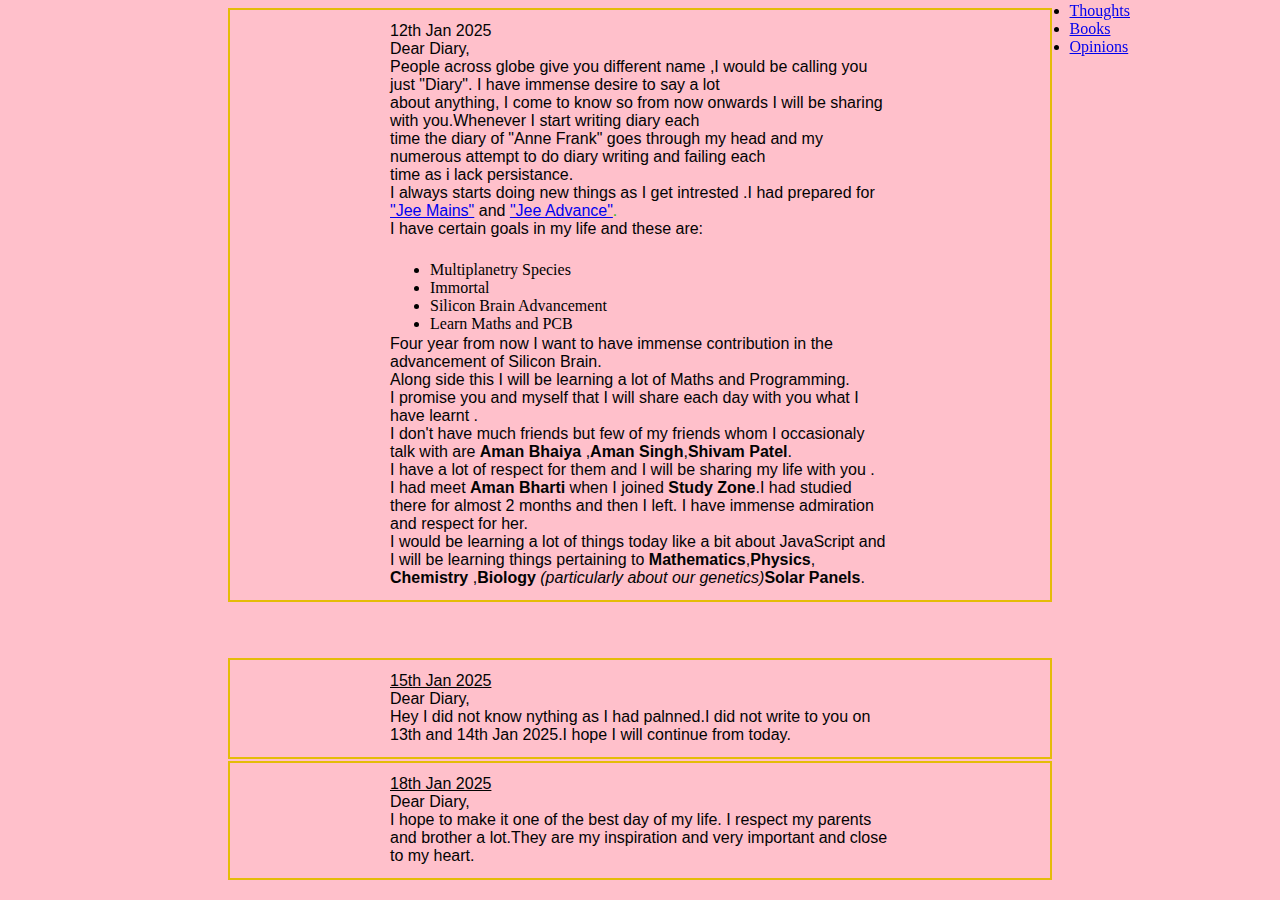
<file: index.html>
<!DOCTYPE html>
<html lang="en">
<head>
    <title>Diary</title>
    <meta charset="UTF-8">
    <meta name="viewport" content="width=device-width, initial-scale=5.0">
    <link rel="stylesheet" href="first.css">
</head>
<body>
   <div class="links">
   <ul id ="nav">
      <li><a href = "Thoughts.html">Thoughts</a></li>
      <li><a href = "Books.html">Books</a></li>
      <li><a href = "Opinions.html">Opinions</a></li>
   </ul>
</div>
 <div class="entry">   
 <p id="First">12th Jan 2025
   <br> <align="left">Dear Diary,</align>
<br>People across globe give you different name ,I would be calling you just "Diary". I have immense desire to say a lot 
<br>about anything, I come to know so from now onwards I will be sharing with you.Whenever I start writing diary each 
<br>time the diary of "Anne Frank" goes through my head and my numerous attempt to do diary writing and failing each 
<br> time as i lack persistance.<br>I always starts doing new things as I get intrested .I had prepared for
 <k1><a href="https://en.wikipedia.org/wiki/Joint_Entrance_Examination_%E2%80%93_Main">"Jee Mains"</a></k1> and <k2><a href="https://en.wikipedia.org/wiki/Joint_Entrance_Examination_%E2%80%93_Advanced">"Jee Advance"</a>.</k2>
 <br>I have certain goals in my life and these are:</p><br>
 <ul style="list-style-type: disc;">
    <li>Multiplanetry Species </li>
    <li>Immortal</li>
    <li>Silicon Brain Advancement</li>
    <li>Learn Maths and PCB</li>
 </ul>
 <p id="First">Four year from now I want to have immense contribution in the advancement of Silicon Brain. <br>
    Along side this I will be learning a lot of Maths and Programming.<br>
    I promise you and myself that I will share each day with you what I have learnt .
    <br>I don't have much friends but few of my friends whom I occasionaly talk with are <b>Aman Bhaiya</b>
    ,<b>Aman Singh</b>,<b>Shivam Patel</b>.<br>I have a lot of respect for them and I will be sharing my life with you .<br>
    I had meet <b>Aman Bharti</b> when I joined <b>Study Zone</b>.I had studied there for almost 2 months and then I left.
    I have immense admiration and respect for her.
    <br>I would be learning a lot of things today like a bit about JavaScript  and I will be learning things pertaining to <b>Mathematics</b>,<b>Physics</b>,<b> Chemistry </b> ,<b>Biology</b><i> (particularly about our genetics)</i><b>Solar Panels</b>.
</p>
</div><br><br><br>
<div class="entry">
<p id="Second">
   <u> 15th Jan 2025</u>
   <br> <align="left">Dear Diary,</align><br>
    Hey I did not know nything as I had palnned.I did not write to you on 13th and 14th Jan 2025.I hope I will continue from today.
</p>
</div>
<div class="entry">
   <p id="Third">
      <u>18th Jan 2025</u>
      <br> <align="left">Dear Diary,</align><br>
      I hope to make it one of the best day of my life.
      I respect my parents and brother a lot.They are my inspiration and very important and close to my heart.
   </p>
</div>

<div id="myModal" class="modal">
   <div class="modal-content">
       <span class="close">&times;</span>
       <p>Welcome to my world. Enjoy your stay!</p>
       <button onclick="location.reload()">Refresh</button>
       <button onclick="closeModal()">Close</button>
   </div>
</div>
<script src="first.js"></script>
</body>
<html>
</file>
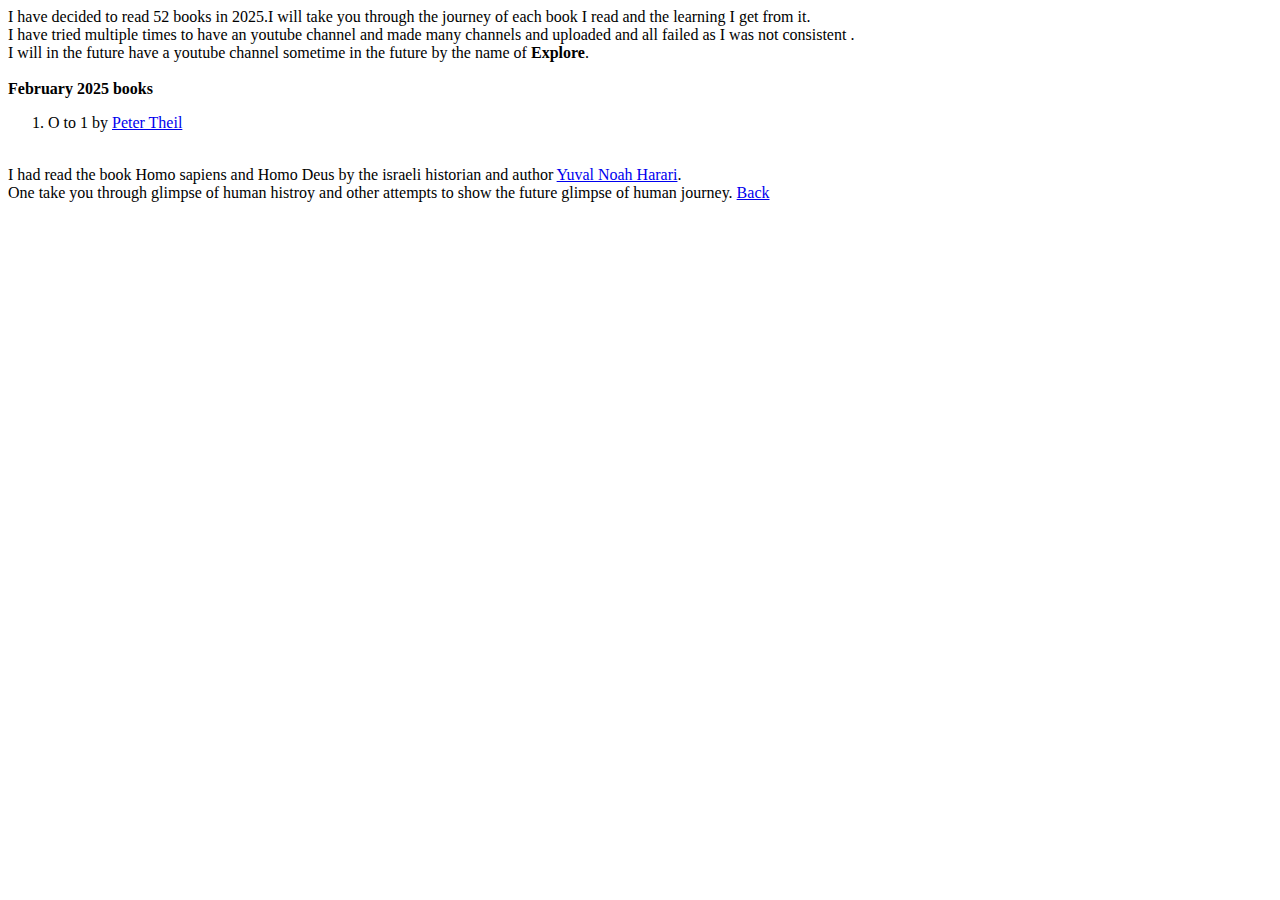
<file: Books.html>
<!DOCTYPE html>
<html lang="en">
<head>
    <meta charset="UTF-8">
    <meta name="viewport" content="width=device-width, initial-scale=1.0">
    <title>Books</title>
</head>
<body>
    I have decided to read 52 books in 2025.I will take you through the journey of each book I read and the learning I get from it.<br>
    I have tried multiple times to have an youtube channel and made many channels and uploaded and all failed as I was not consistent .<br>
    I will in the future have a youtube channel sometime in the future by the name of <b>Explore</b>.
   <br><br> <b>February 2025 books</b>
        <ol>
            <li> O to 1 by <a href="https://en.wikipedia.org/wiki/Peter_Thiel">   Peter Theil</a> </li>
        </ol>  
        <br>I had read the book Homo sapiens and Homo Deus by the israeli historian and author <a href="https://www.ynharari.com/">  Yuval Noah Harari</a>.<br>
        One take you through glimpse of human histroy and other attempts to show the future glimpse of human journey.
        <a href="https://icoderchintu.github.io/diary/">Back</a>  
</body>
</html>
</file>
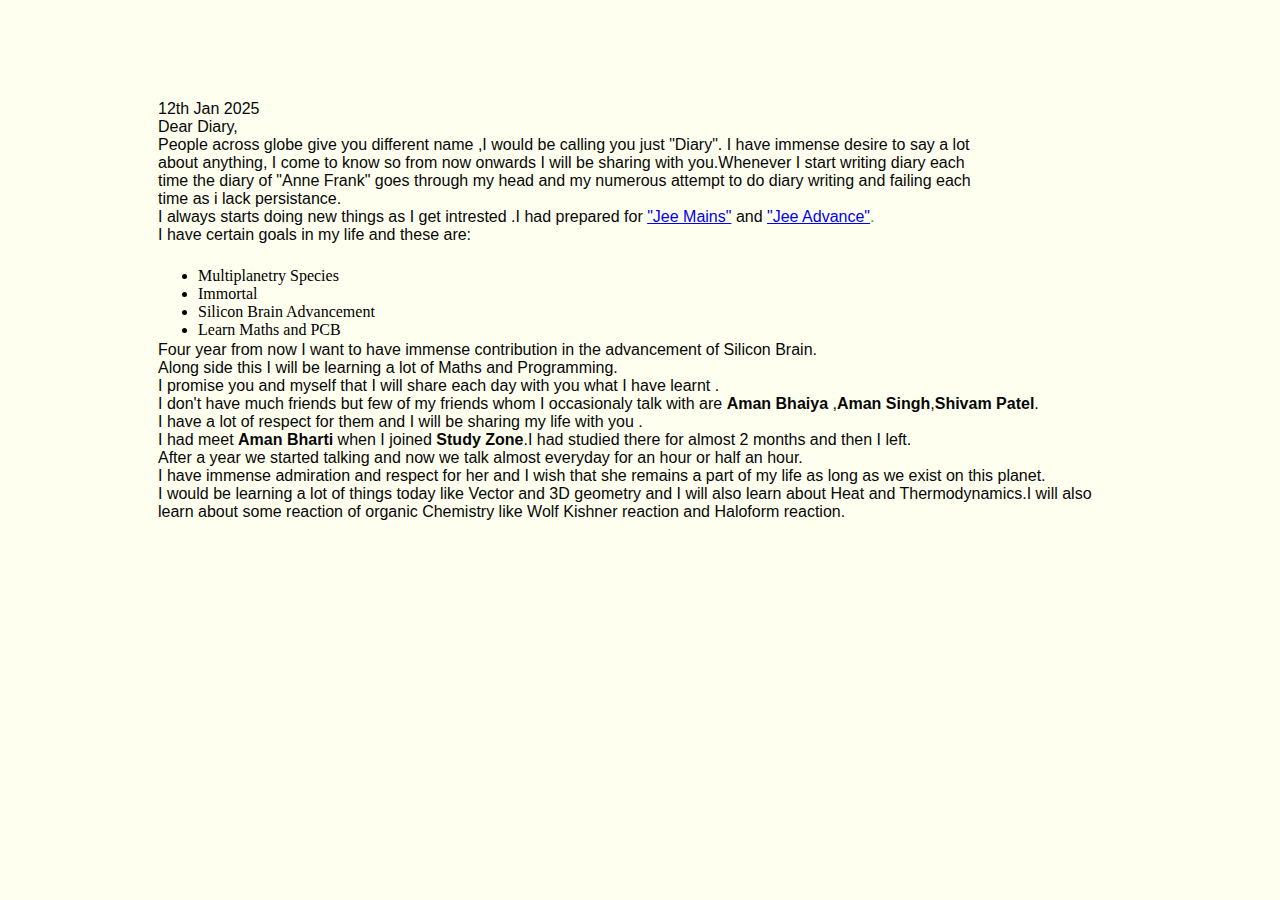
<file: initiate.html>
<!DOCTYPE html>
<html lang="en">
<head>
    <meta charset="UTF-8">
    <meta name="viewport" content="width=device-width, initial-scale=5.0">
    <title></title>
    <link rel="stylesheet" href="initiate.css">
    <script src="initiate.js" defer></script>
</head>
<body bgcolor="ivory">
    <div calss="entry">
    <p>12th Jan 2025
        <br> <align="left">Dear Diary,</align>
        <br>People across globe give you different name ,I would be calling you just "Diary". I have immense desire to say a lot 
        <br>about anything, I come to know so from now onwards I will be sharing with you.Whenever I start writing diary each 
        <br>time the diary of "Anne Frank" goes through my head and my numerous attempt to do diary writing and failing each 
        <br> time as i lack persistance.<br>I always starts doing new things as I get intrested .I had prepared for
        <k1><a href="https://en.wikipedia.org/wiki/Joint_Entrance_Examination_%E2%80%93_Main">"Jee Mains"</a></k1> and <k2><a href="https://en.wikipedia.org/wiki/Joint_Entrance_Examination_%E2%80%93_Advanced">"Jee Advance"</a>.</k2>
        <br>I have certain goals in my life and these are:</p><br>
    <ul style="list-style-type: disc;">
        <li>Multiplanetry Species </li>
        <li>Immortal</li>
        <li>Silicon Brain Advancement</li>
        <li>Learn Maths and PCB</li>
    </ul>
    <p id="First">Four year from now I want to have immense contribution in the advancement of Silicon Brain. <br>
        Along side this I will be learning a lot of Maths and Programming.<br>
        I promise you and myself that I will share each day with you what I have learnt .
        <br>I don't have much friends but few of my friends whom I occasionaly talk with are <b>Aman Bhaiya</b>
        ,<b>Aman Singh</b>,<b>Shivam Patel</b>.<br>I have a lot of respect for them and I will be sharing my life with you .<br>
        I had meet <b>Aman Bharti</b> when I joined <b>Study Zone</b>.I had studied there for almost 2 months and then I left.<br>
        After a year we started talking  and now we talk almost everyday for an hour or half an hour.<br>
        I have immense admiration and respect for her and I wish that she remains a part of my life as long as we exist on this planet.
        <br>I would be learning a lot of things today like Vector and 3D geometry and I will also learn about Heat and Thermodynamics.I will also learn about some reaction of organic Chemistry like Wolf Kishner reaction and Haloform reaction.
    </div>
    </p>
</body>
</html>
</file>
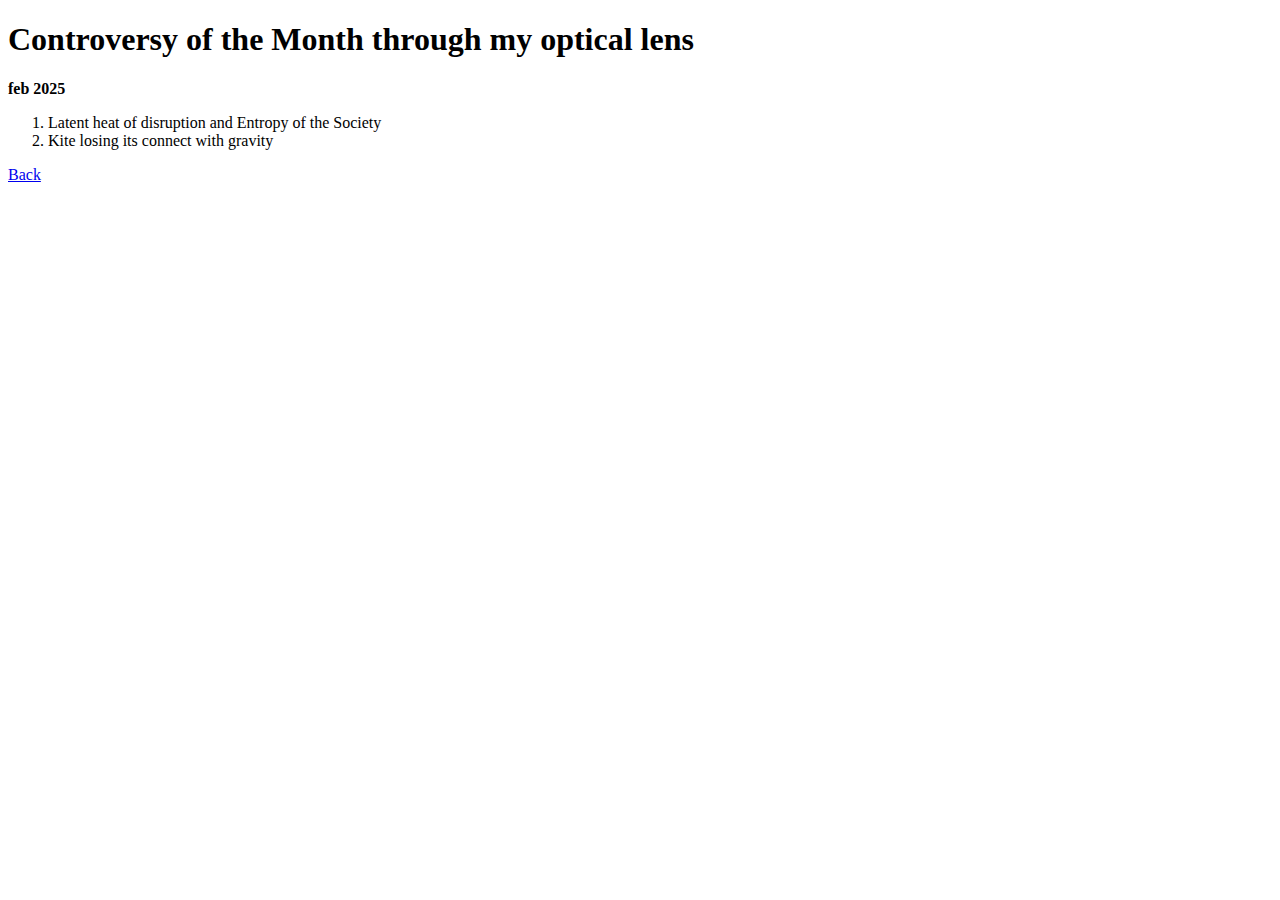
<file: Opinions.html>
<!DOCTYPE html>
<html lang="en">
<head>
    <meta charset="UTF-8">
    <meta name="viewport" content="width=device-width, initial-scale=1.0">
    <title>Opinions</title>
</head>
<body>
    <h1>Controversy of the Month through my optical lens</h1>
    <b>feb 2025</b>
    <br><ol>
        <li>Latent heat of disruption and Entropy of the Society</li>
        <li>Kite losing its connect with gravity</li>
    </ol>
    <a href="https://icoderchintu.github.io/diary/">Back</a>
</body>
</html>
</file>
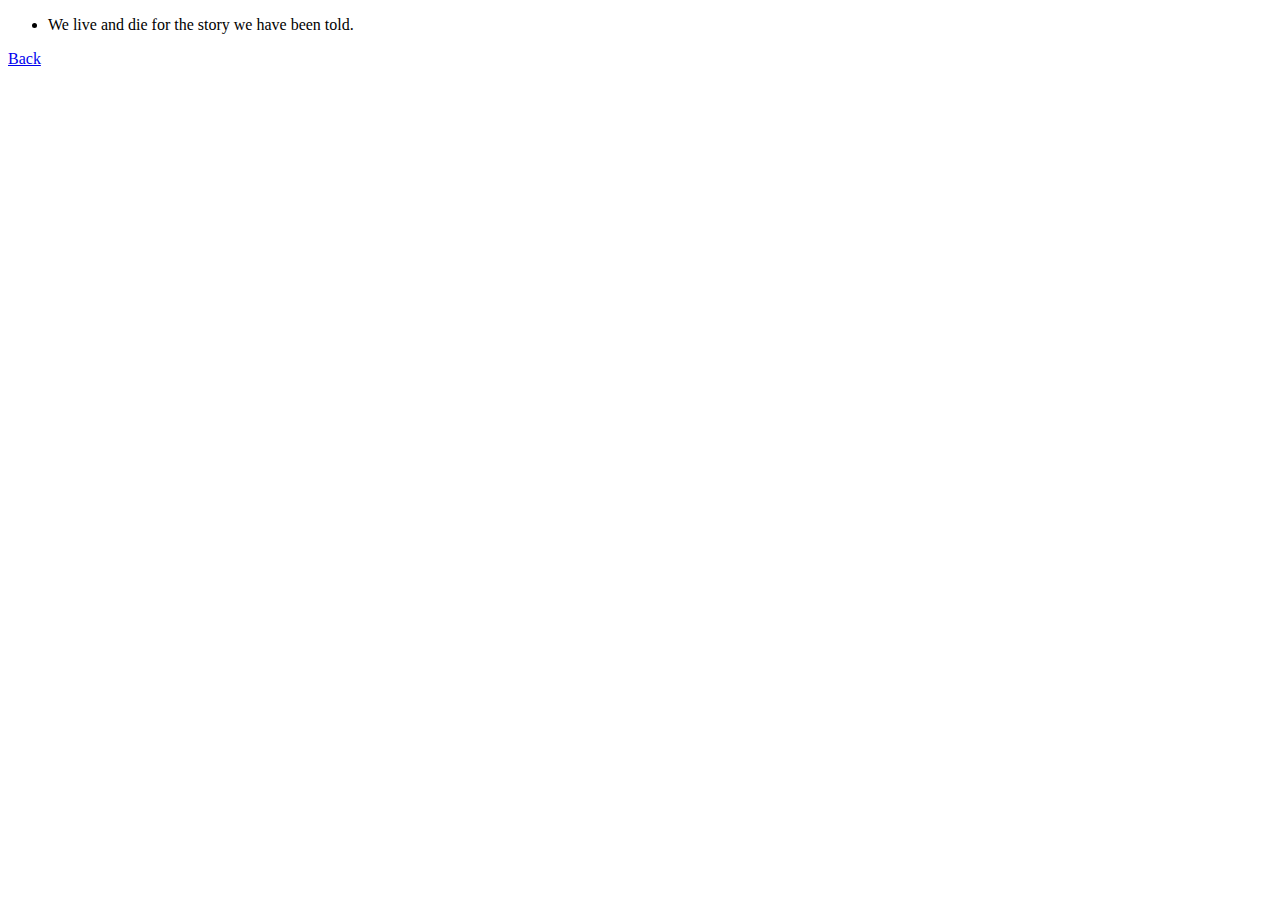
<file: Thoughts.html>
<!DOCTYPE html>
<html lang="en">
<head>
    <meta charset="UTF-8">
    <meta name="viewport" content="width=device-width, initial-scale=1.0">
    <title>Thoughts</title>
</head>
<body>
    <ul>
        <li> We live and die for the story we have been told.</li>
    </ul>  
    <a href="https://icoderchintu.github.io/diary/">Back</a>  
</body>
</html>
</file>
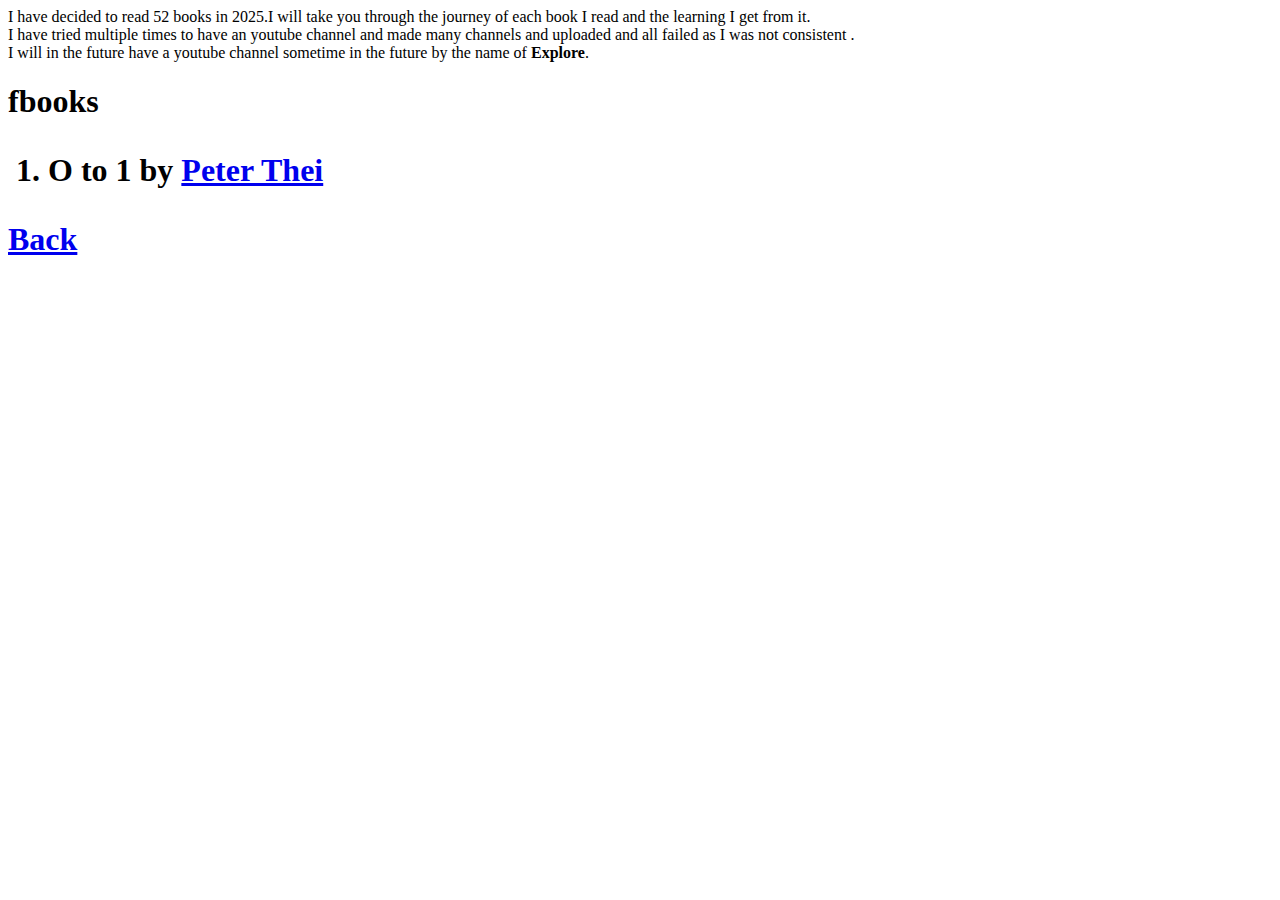
<file: .github/Books.html>
<!DOCTYPE html>
<html lang="en">
<head>
    <meta charset="UTF-8">
    <meta name="viewport" content="width=device-width, initial-scale=1.0">
    <title>Document</title>
</head>
<body>
    I have decided to read 52 books in 2025.I will take you through the journey of each book I read and the learning I get from it.<br>
    I have tried multiple times to have an youtube channel and made many channels and uploaded and all failed as I was not consistent .<br>
    I will in the future have a youtube channel sometime in the future by the name of <b>Explore</b>.
    <h1>fbooks<h1>
        <ol>
            <li> O to 1 by <a href="https://en.wikipedia.org/wiki/Peter_Thiel">   Peter Thei</a> </li>
        </ol>   
        <a href="https://icoderchintu.github.io/diary/">Back</a>  
</body>
</html>
</file>
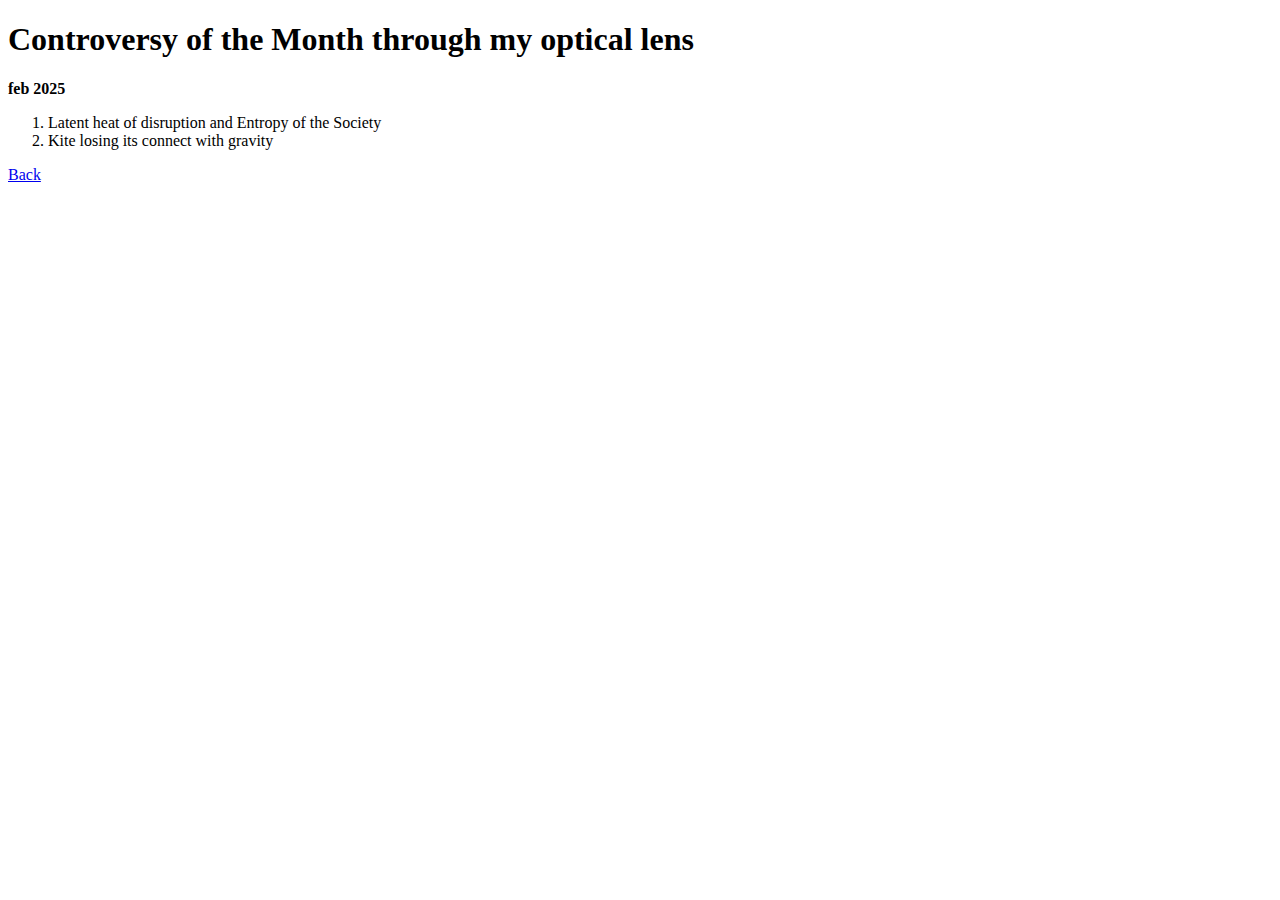
<file: .github/Opinions.html>
<!DOCTYPE html>
<html lang="en">
<head>
    <meta charset="UTF-8">
    <meta name="viewport" content="width=device-width, initial-scale=1.0">
    <title>Document</title>
</head>
<body>
    <h1>Controversy of the Month through my optical lens</h1>
    <b>feb 2025</b>
    <br><ol>
        <li>Latent heat of disruption and Entropy of the Society</li>
        <li>Kite losing its connect with gravity</li>
    </ol>
    <a href="https://icoderchintu.github.io/diary/">Back</a>
</body>
</html>
</file>
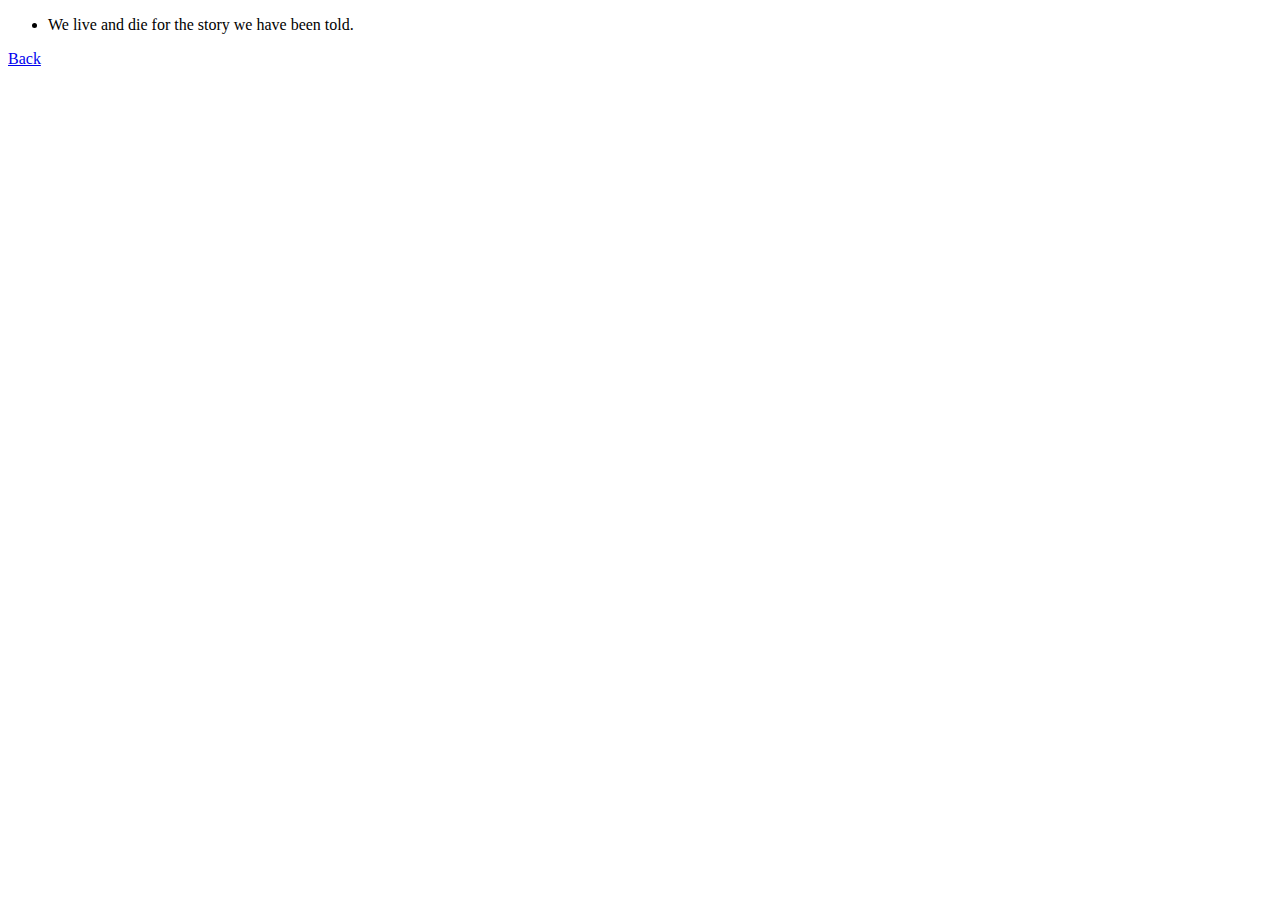
<file: .github/Thoughts.html>
<!DOCTYPE html>
<html lang="en">
<head>
    <meta charset="UTF-8">
    <meta name="viewport" content="width=device-width, initial-scale=1.0">
    <title>Document</title>
</head>
<body>
    <ul>
        <li> We live and die for the story we have been told.</li>
    </ul>  
    <a href="https://icoderchintu.github.io/diary/">Back</a>  
</body>
</html>
</file>
<file: first.css>
#First {
    color: #070707;
    font-family: Arial, Helvetica, sans-serif;
    margin-bottom: 3px;
    margin-right: 150px;
    margin-left: 150px;
}

#First, #Second ,#Third{
    color: hsl(0, 0%, 1%);
    font-family: Arial, Helvetica, sans-serif;
    margin-top: 2px;
    margin-bottom: 3px;
    margin-left: 150px;
    margin-right: 150px;
}

ul {
    margin-top: 2px;
    margin-bottom: 2px;
    margin-left: 150px;
    margin-right: 150px;
}

k1, k2 {
    color: rgb(50, 184, 23);
}

.entry {
    border: 2px solid #e4bc08;
    margin-bottom: 2px;
    margin-left: auto;
    margin-right: auto;
    max-width: 800px;
    padding: 10px; /* Add padding inside the entry */
}

/* Add media query for mobile view */
@media (max-width: 768px) {
    #First, #Second, ul, .entry {
        margin-left: 5%;
        margin-right: 5%; /* Reduce margins for smaller screens */
        max-width: 90%; /* Make sure the content is responsive */
    }
}
 /* Modal styles */
 .modal {
    display: none; /* Hidden by default */
    position: fixed;
    z-index: 1;
    left: 0;
    top: 0;
    width: 100%;
    height: 100%;
    overflow: auto;
    background-color: rgb(206, 6, 6);
    background-color: rgba(168, 10, 10, 0.952);
    padding-top: 60px;
}
.modal-content {
    background-color: #fefefe;
    margin: 5% auto;
    padding: 20px;
    border: 1px solid #888;
    width: 80%;
}
.close {
    color: #aaa;
    float: right;
    font-size: 28px;
    font-weight: bold;
}
.close:hover,
.close:focus {
    color: black;
    text-decoration: none;
    cursor: pointer;
}
#nav{
    position: fixed;
    top: 0;
    right:0;
}
</file>
<file: initiate.css>
p {
    color: #070707;
    font-family: Arial, Helvetica, sans-serif;
    margin-top: 100px;
    margin-bottom: 3px;
    margin-right: 150px;
    margin-left: 150px;
}

#First {
    margin-top: 2px;
    margin-bottom: 3px;
    margin-left: 150px;
    margin-right: 150px;
}

ul {
    margin-top: 2px;
    margin-bottom: 2px;
    margin-left: 150px;
    margin-right: 150px;
}

k1, k2 {
    color: rgb(50, 184, 23);
}
/* Add media query for mobile view */
@media (max-width: 768px) {
    #First, #Second, ul, .entry {
        margin-left: 5%;
        margin-right: 5%; /* Reduce margins for smaller screens */
        max-width: 90%; /* Make sure the content is responsive */
    }
    /* End of media query */
    }
</file>
